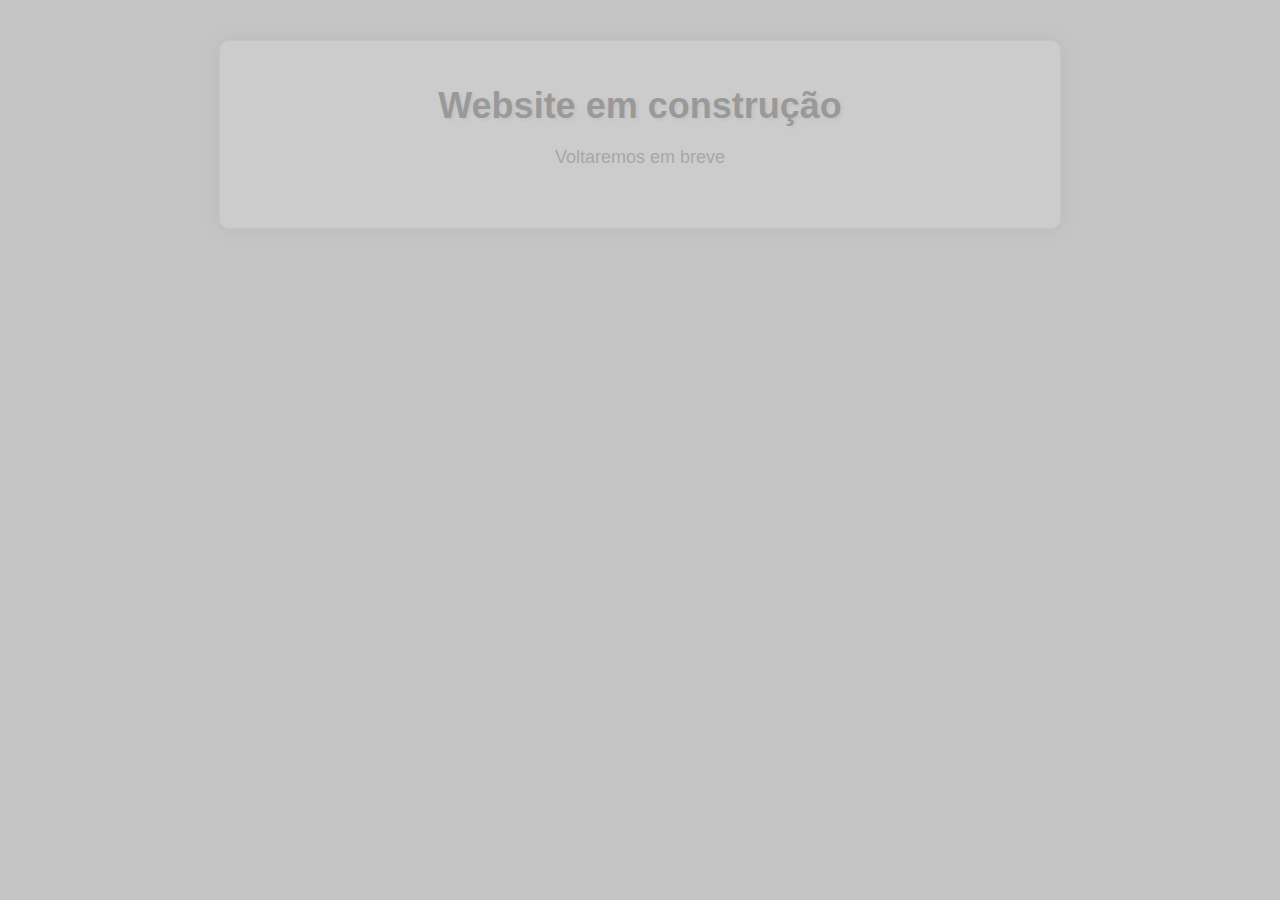
<file: undercontruction.html>
<!DOCTYPE html>
<html>
<head>
    <meta charset="UTF-8">
    <title>Website em construção</title>
    <link rel="stylesheet" href="tw0.css">
</head>
<body>

    <div class="container">
        <h1>Website em construção</h1>
        <p>Voltaremos em breve</p>
    </div>

</body>
</html>
</file>
<file: tw0.css>
body {
    font-family: Arial, sans-serif;
    text-align: center;
    background-color: #f0f0f0;
    transition: background-color 0.5s ease-in-out;
  }
  
  body:hover {
    background-color: #e0e0e0;
  }
  
  .container {
    max-width: 800px;
    margin: 40px auto;
    padding: 20px;
    background-color: #fff;
    border: 1px solid #ddd;
    box-shadow: 0 0 10px rgba(0, 0, 0, 0.1);
    border-radius: 10px;
    overflow: hidden;
    transition: box-shadow 0.5s ease-in-out;
  }
  
  .container:hover {
    box-shadow: 0 0 20px rgba(0, 0, 0, 0.2);
  }
  
  h1 {
    font-size: 36px;
    font-weight: bold;
    color: #333;
    margin-bottom: 20px;
    text-shadow: 2px 2px 4px rgba(0, 0, 0, 0.2);
  }
  
  h1:hover {
    text-shadow: 2px 2px 6px rgba(0, 0, 0, 0.4);
  }
  
  p {
    font-size: 18px;
    color: #666;
    margin-bottom: 40px;
    animation: fade-in 0.5s ease-in-out;
  }
  
  @keyframes fade-in {
    from {
      opacity: 0;
    }
    to {
      opacity: 1;
    }
  }
  
  .container::before {
    content: "";
    position: absolute;
    top: 0;
    left: 0;
    width: 100%;
    height: 100%;
    background-color: #333;
    opacity: 0.2;
    transition: opacity 0.5s ease-in-out;
  }
  
  .container:hover::before {
    opacity: 0.5;
  }
  
  .container::after {
    content: "";
    position: absolute;
    top: 0;
    left: 0;
    width: 100%;
    height: 100%;
    background-color: #fff;
    opacity: 0.2;
    transition: opacity 0.5s ease-in-out;
  }
  
  .container:hover::after {
    opacity: 0.5;
  }
</file>
